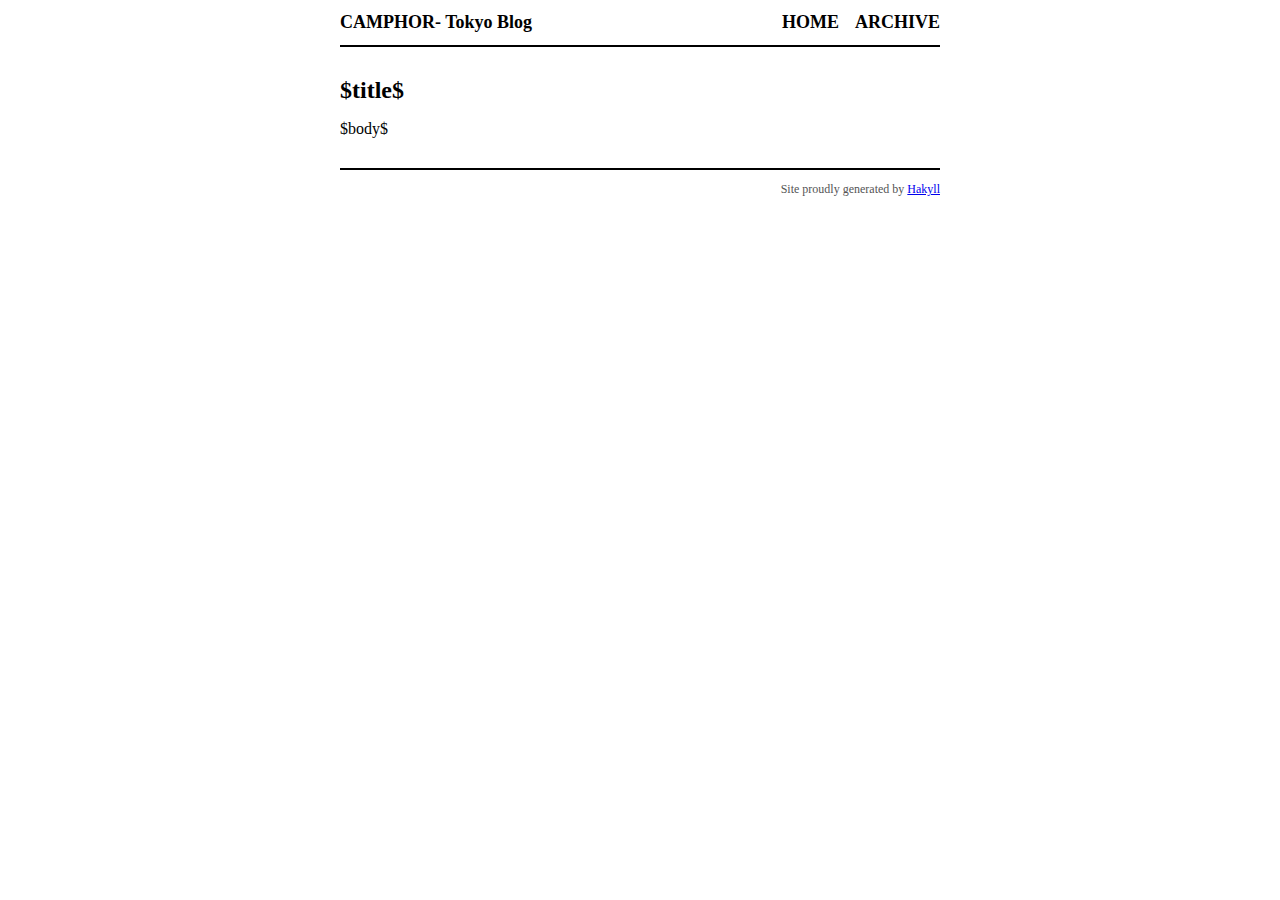
<file: templates/default.html>
<!DOCTYPE html>
<html>
    <head>
        <meta http-equiv="Content-Type" content="text/html; charset=UTF-8" />
        <title>CAMPHOR- Tokyo Blog - $title$</title>
        <link rel="stylesheet" type="text/css" href="/css/default.css" />
        <link rel="stylesheet" type="text/css" href="/css/syntax.css" />
    </head>
    <body>
        <div id="header">
            <div id="logo">
                <a href="/">CAMPHOR- Tokyo Blog</a>
            </div>
            <div id="navigation">
                <a href="/">Home</a>
                <a href="/archive.html">Archive</a>
            </div>
        </div>

        <div id="content">
            <h1>$title$</h1>

            $body$
        </div>
        <div id="footer">
            Site proudly generated by
            <a href="http://jaspervdj.be/hakyll">Hakyll</a>
        </div>
    </body>
</html>
</file>
<file: css/default.css>
body {
    color: black;
    font-size: 16px;
    margin: 0px auto 0px auto;
    width: 600px;
}

div#header {
    border-bottom: 2px solid black;
    margin-bottom: 30px;
    padding: 12px 0px 12px 0px;
}

div#logo a {
    color: black;
    float: left;
    font-size: 18px;
    font-weight: bold;
    text-decoration: none;
}

div#header #navigation {
    text-align: right;
}

div#header #navigation a {
    color: black;
    font-size: 18px;
    font-weight: bold;
    margin-left: 12px;
    text-decoration: none;
    text-transform: uppercase;
}

div#footer {
    border-top: solid 2px black;
    color: #555;
    font-size: 12px;
    margin-top: 30px;
    padding: 12px 0px 12px 0px;
    text-align: right;
}

h1 {
    font-size: 24px;
}

h2 {
    font-size: 20px;
}

div.info {
    color: #555;
    font-size: 14px;
    font-style: italic;
}

code {
    background-color: rgb(250, 250, 250);
    border: 1px solid rgb(200, 200, 200);
    padding-left: 4px;
    padding-right: 4px;
}

pre code {
    display: block;
    padding: 8px;
    margin-bottom: 2em;
}
</file>
<file: css/syntax.css>
/* Generated by pandoc. */
table.sourceCode, tr.sourceCode, td.lineNumbers, td.sourceCode, table.sourceCode pre
   { margin: 0; padding: 0; border: 0; vertical-align: baseline; border: none; }
td.lineNumbers { border-right: 1px solid #AAAAAA; text-align: right; color: #AAAAAA; padding-right: 5px; padding-left: 5px; }
td.sourceCode { padding-left: 5px; }
.sourceCode span.kw { color: #007020; font-weight: bold; }
.sourceCode span.dt { color: #902000; }
.sourceCode span.dv { color: #40a070; }
.sourceCode span.bn { color: #40a070; }
.sourceCode span.fl { color: #40a070; }
.sourceCode span.ch { color: #4070a0; }
.sourceCode span.st { color: #4070a0; }
.sourceCode span.co { color: #60a0b0; font-style: italic; }
.sourceCode span.ot { color: #007020; }
.sourceCode span.al { color: red; font-weight: bold; }
.sourceCode span.fu { color: #06287e; }
.sourceCode span.re { }
.sourceCode span.er { color: red; font-weight: bold; }
</file>
